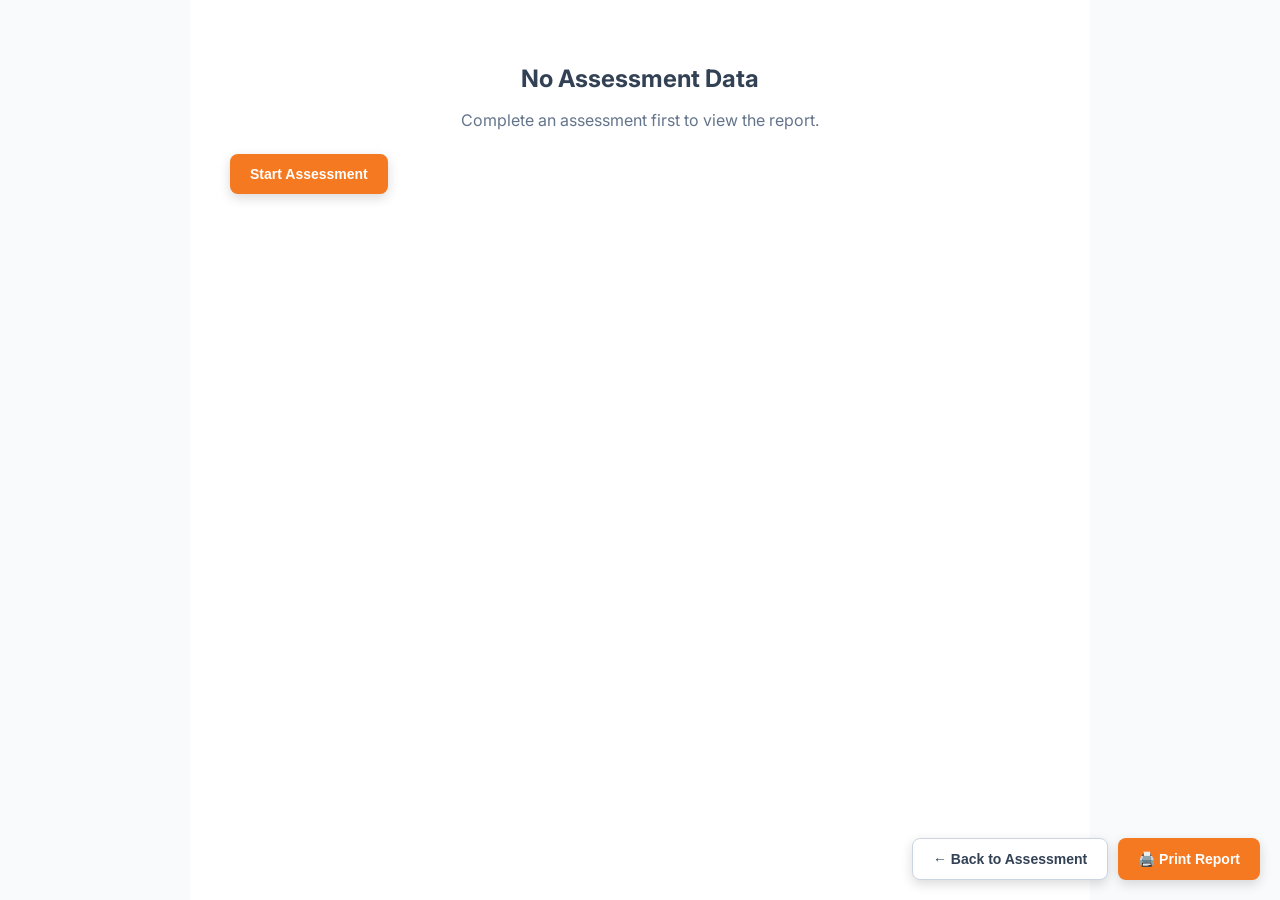
<file: report-view.html>
<!DOCTYPE html>
<html lang="en">
<head>
    <meta charset="UTF-8">
    <meta name="viewport" content="width=device-width, initial-scale=1.0">
    <title>Clinical Assessment Report — Sozo Brain Center</title>
    
    <!-- Favicon -->
    <link rel="icon" type="image/x-icon" href="assets/favicon.ico">
    
    <!-- Fonts -->
    <link href="https://fonts.googleapis.com/css2?family=Inter:wght@300;400;500;600;700&display=swap" rel="stylesheet">
    
    <style>
        :root {
            --sozo-orange: #F47920;
            --sozo-blue: #1E88E5;
            --gray-50: #f8fafc;
            --gray-100: #f1f5f9;
            --gray-200: #e2e8f0;
            --gray-300: #cbd5e1;
            --gray-500: #64748b;
            --gray-600: #475569;
            --gray-700: #334155;
            --gray-800: #1e293b;
            --gray-900: #0f172a;
        }
        
        * {
            margin: 0;
            padding: 0;
            box-sizing: border-box;
        }
        
        body {
            font-family: 'Inter', -apple-system, BlinkMacSystemFont, sans-serif;
            background: var(--gray-50);
            color: var(--gray-800);
            line-height: 1.6;
        }
        
        .report-container {
            max-width: 900px;
            margin: 0 auto;
            background: white;
            min-height: 100vh;
        }
        
        /* Header */
        .report-header {
            display: flex;
            justify-content: space-between;
            align-items: flex-start;
            padding: 30px 40px;
            border-bottom: 3px solid var(--sozo-orange);
        }
        
        .logo-section {
            display: flex;
            align-items: center;
            gap: 15px;
        }
        
        .logo-section img {
            height: 60px;
            width: auto;
        }
        
        .contact-info {
            text-align: right;
            font-size: 12px;
            color: var(--gray-600);
        }
        
        .contact-info p {
            margin: 3px 0;
        }
        
        /* Patient Info */
        .patient-info-section {
            padding: 25px 40px;
            background: var(--gray-50);
            border-bottom: 1px solid var(--gray-200);
        }
        
        .patient-grid {
            display: grid;
            grid-template-columns: repeat(3, 1fr);
            gap: 20px;
        }
        
        .patient-field {
            display: flex;
            flex-direction: column;
        }
        
        .patient-label {
            font-size: 11px;
            text-transform: uppercase;
            letter-spacing: 0.5px;
            color: var(--gray-500);
            margin-bottom: 4px;
        }
        
        .patient-value {
            font-size: 14px;
            font-weight: 600;
            color: var(--gray-800);
        }
        
        /* Section Headers */
        .section-header {
            padding: 20px 40px 10px;
            font-size: 16px;
            font-weight: 700;
            color: var(--gray-800);
            border-bottom: 2px solid var(--sozo-orange);
            margin: 20px 40px 0;
        }
        
        /* Scale Tables */
        .scale-section {
            padding: 20px 40px;
            border-bottom: 1px solid var(--gray-100);
        }
        
        .scale-title {
            font-size: 14px;
            font-weight: 700;
            color: var(--gray-800);
            margin-bottom: 10px;
            display: flex;
            align-items: center;
            gap: 10px;
        }
        
        .scale-title-bold {
            font-size: 15px;
            font-weight: 700;
            color: var(--gray-900);
            margin-bottom: 12px;
        }
        
        .scale-range {
            font-size: 11px;
            font-weight: 400;
            color: var(--gray-500);
        }
        
        .scale-table {
            width: 100%;
            border-collapse: collapse;
            margin-bottom: 10px;
            font-size: 13px;
        }
        
        .scale-table th,
        .scale-table td {
            border: 1px solid var(--gray-300);
            padding: 10px 15px;
            text-align: center;
            vertical-align: middle;
        }
        
        .scale-table th {
            background: var(--gray-100);
            font-weight: 600;
            color: var(--gray-700);
        }
        
        .scale-table th:first-child,
        .scale-table td:first-child {
            text-align: left;
            font-weight: 500;
        }
        
        .row-label {
            font-weight: 500;
            color: var(--gray-700);
            background: var(--gray-50);
            min-width: 120px;
        }
        
        .score-cell {
            font-weight: 500;
        }
        
        .score-cell.has-value {
            color: var(--gray-800);
        }
        
        .score-cell.empty {
            color: var(--gray-200);
            background: var(--gray-50);
        }
        
        .severity-label {
            font-size: 11px;
            color: var(--gray-500);
            display: block;
            margin-top: 3px;
        }
        
        /* Severity Colors */
        .severity-normal { color: #22c55e; }
        .severity-mild { color: #84cc16; }
        .severity-moderate { color: #eab308; }
        .severity-severe { color: #ef4444; }
        
        /* Simple Scale (single score) */
        .simple-scale {
            display: flex;
            align-items: center;
            gap: 15px;
            padding: 12px 0;
            border-bottom: 1px solid var(--gray-100);
        }
        
        .simple-scale:last-child {
            border-bottom: none;
        }
        
        .simple-scale-name {
            flex: 1;
            font-weight: 500;
        }
        
        .simple-scale-score {
            font-weight: 600;
            min-width: 80px;
            text-align: right;
        }
        
        .simple-scale-severity {
            min-width: 120px;
            text-align: right;
            font-size: 12px;
        }
        
        /* Footer */
        .report-footer {
            padding: 30px 40px;
            background: var(--gray-50);
            border-top: 1px solid var(--gray-200);
            margin-top: 30px;
        }
        
        .privacy-notice {
            font-size: 10px;
            color: var(--gray-500);
            line-height: 1.5;
            margin-bottom: 15px;
        }
        
        .footer-bottom {
            display: flex;
            justify-content: space-between;
            align-items: center;
            font-size: 11px;
            color: var(--gray-500);
        }
        
        /* Responsive Styles */
        @media (max-width: 768px) {
            body {
                padding: 0.5rem;
            }
            
            .report-header {
                padding: 1.5rem 1rem;
            }
            
            .report-header h1 {
                font-size: 1.25rem;
            }
            
            .report-container {
                border-radius: var(--radius);
            }
            
            .patient-info-grid {
                grid-template-columns: repeat(2, 1fr);
                gap: 0.75rem;
            }
            
            .patient-field {
                padding: 0.625rem;
            }
            
            .patient-label {
                font-size: 0.625rem;
            }
            
            .patient-value {
                font-size: 0.8125rem;
            }
            
            .section-header {
                font-size: 0.875rem;
                padding: 0.75rem 1rem;
            }
            
            .scale-section {
                padding: 1rem;
            }
            
            .scale-name {
                font-size: 1rem;
            }
            
            .score-display {
                padding: 0.75rem;
            }
            
            .action-buttons {
                flex-direction: column;
                gap: 0.5rem;
            }
            
            .action-buttons .btn {
                width: 100%;
            }
        }
        
        @media (max-width: 480px) {
            body {
                padding: 0.25rem;
            }
            
            .patient-info-grid {
                grid-template-columns: 1fr;
            }
            
            .report-header h1 {
                font-size: 1.125rem;
            }
            
            .report-subtitle {
                font-size: 0.75rem;
            }
            
            .scale-section {
                padding: 0.75rem;
            }
            
            .scale-name {
                font-size: 0.9375rem;
            }
        }
        
        /* Print Styles */
        @media print {
            body {
                background: white;
            }
            
            .report-container {
                box-shadow: none;
            }
            
            .no-print {
                display: none !important;
            }
            
            .scale-section {
                page-break-inside: avoid;
            }
        }
        
        /* Action Buttons */
        .action-bar {
            position: fixed;
            bottom: 20px;
            right: 20px;
            display: flex;
            gap: 10px;
            z-index: 100;
        }
        
        .action-btn {
            padding: 12px 20px;
            border: none;
            border-radius: 8px;
            font-size: 14px;
            font-weight: 600;
            cursor: pointer;
            display: flex;
            align-items: center;
            gap: 8px;
            box-shadow: 0 4px 12px rgba(0,0,0,0.15);
            transition: all 0.2s;
        }
        
        .action-btn:hover {
            transform: translateY(-2px);
            box-shadow: 0 6px 16px rgba(0,0,0,0.2);
        }
        
        .btn-print {
            background: var(--sozo-orange);
            color: white;
        }
        
        .btn-back {
            background: white;
            color: var(--gray-700);
            border: 1px solid var(--gray-300);
        }
        
        /* Loading */
        .loading {
            display: flex;
            justify-content: center;
            align-items: center;
            height: 300px;
            color: var(--gray-500);
        }
        
        /* No Data Message */
        .no-data {
            text-align: center;
            padding: 60px 40px;
            color: var(--gray-500);
        }
        
        .no-data h2 {
            color: var(--gray-700);
            margin-bottom: 10px;
        }
    </style>
</head>
<body>
    <div class="report-container" id="reportContainer">
        <div class="loading" id="loadingMessage">
            Loading assessment data...
        </div>
    </div>
    
    <!-- Action Buttons -->
    <div class="action-bar no-print">
        <button class="action-btn btn-back" onclick="window.location.href='index.html'">
            ← Back to Assessment
        </button>
        <button class="action-btn btn-print" onclick="window.print()">
            🖨️ Print Report
        </button>
    </div>

    <script type="module">
        // Import state manager
        import * as StateManager from './js/stateManager.js';
        
        // Initialize and render report
        document.addEventListener('DOMContentLoaded', () => {
            // Load state from localStorage (required since we're on a different page)
            StateManager.loadFromLocalStorage();
            renderReport();
        });
        
        function renderReport() {
            const container = document.getElementById('reportContainer');
            const state = StateManager.getState();
            const scores = StateManager.getAllScores();
            
            // Check if we have data
            if (!state.patient_id || Object.keys(scores).length === 0) {
                container.innerHTML = `
                    <div class="no-data">
                        <h2>No Assessment Data</h2>
                        <p>Complete an assessment first to view the report.</p>
                        <button class="action-btn btn-print" style="margin-top: 20px;" onclick="window.location.href='index.html'">
                            Start Assessment
                        </button>
                    </div>
                `;
                return;
            }
            
            // Build report HTML
            let html = `
                <!-- Header -->
                <div class="report-header">
                    <div class="logo-section">
                        <img src="assets/logo.png" alt="Sozo Brain Center">
                    </div>
                    <div class="contact-info">
                        <p><strong>SOZO Brain Center</strong></p>
                        <p>🌐 www.sozobraincenter.com</p>
                    </div>
                </div>
                
                <!-- Patient Info -->
                <div class="patient-info-section">
                    <div class="patient-grid">
                        <div class="patient-field">
                            <span class="patient-label">Patient ID</span>
                            <span class="patient-value">${state.patient_id || 'N/A'}</span>
                        </div>
                        <div class="patient-field">
                            <span class="patient-label">Patient Name</span>
                            <span class="patient-value">${state.patient_name || 'N/A'}</span>
                        </div>
                        <div class="patient-field">
                            <span class="patient-label">Assessment Date</span>
                            <span class="patient-value">${formatDate(state.session_start)}</span>
                        </div>
                        <div class="patient-field">
                            <span class="patient-label">Condition(s)</span>
                            <span class="patient-value">${getConditionLabels(state)}</span>
                        </div>
                        <div class="patient-field">
                            <span class="patient-label">Assessment Type</span>
                            <span class="patient-value">Pre/Αρχική</span>
                        </div>
                        <div class="patient-field">
                            <span class="patient-label">Report Generated</span>
                            <span class="patient-value">${formatDate(new Date().toISOString())}</span>
                        </div>
                    </div>
                </div>
                
                <!-- Assessment Results -->
                <h2 class="section-header">Assessment Results</h2>
            `;
            
            // Render each scale result
            Object.keys(scores).forEach(scaleId => {
                const score = scores[scaleId];
                html += renderScaleResult(scaleId, score);
            });
            
            // Footer
            html += `
                <div class="report-footer">
                    <p class="privacy-notice">
                        SOZO Brain Center collects and processes data according to our Privacy Notice that has been prepared 
                        in accordance with the provisions of the EU General Data Protection Regulation (GDPR) and can be found 
                        on our website. This Privacy Notice is part of our commitment to ensure that we process any individuals' 
                        personal data in accordance with the applicable laws and regulations.
                    </p>
                    <div class="footer-bottom">
                        <span>Page 1 of 1</span>
                        <span>PI_Assessment_${state.patient_id}_${new Date().toISOString().split('T')[0].replace(/-/g, '')}</span>
                    </div>
                </div>
            `;
            
            container.innerHTML = html;
        }
        
        function renderScaleResult(scaleId, score) {
            // Check if scale has subscales, domains, or components
            const hasSubscales = score.subscaleScores && Object.keys(score.subscaleScores).length > 0;
            const hasDomains = score.domainScores && Object.keys(score.domainScores).length > 0;
            const hasComponents = score.componentScores && Object.keys(score.componentScores).length > 0;
            
            if (hasDomains) {
                // COMPASS-31 style: domains as columns with numeric values
                return renderDomainScale(scaleId, score);
            } else if (hasSubscales) {
                // DASS-21 style: subscales as columns, Pre/Intra/Post as rows
                return renderSubscaleTable(scaleId, score);
            } else if (hasComponents) {
                return renderComponentScale(scaleId, score);
            } else {
                // Simple scale: inline or table based on scale type
                return renderSimpleScale(scaleId, score);
            }
        }
        
        // DASS-21 style: subscales as columns, time periods as rows
        function renderSubscaleTable(scaleId, score) {
            const items = score.subscaleScores;
            const itemsArray = Array.isArray(items) ? items : Object.values(items);
            
            let headerCells = '';
            let preCells = '';
            
            itemsArray.forEach(item => {
                const name = item.name || item.id || 'Unknown';
                const maxScore = item.maxScore || item.maxPossible || '-';
                const itemScore = item.score ?? item.weighted ?? item.raw ?? '-';
                const severity = item.severity?.label || '';
                
                headerCells += `
                    <th>
                        ${name}<br>
                        <span class="scale-range">0-${maxScore} +</span>
                    </th>
                `;
                preCells += `
                    <td class="score-cell has-value">
                        ${itemScore} points. ${severity}
                    </td>
                `;
            });
            
            return `
                <div class="scale-section">
                    <div class="scale-title-bold">${score.scaleName || scaleId}</div>
                    <table class="scale-table">
                        <thead>
                            <tr>
                                <th></th>
                                ${headerCells}
                            </tr>
                        </thead>
                        <tbody>
                            <tr>
                                <td class="row-label">Αρχική / Pre</td>
                                ${preCells}
                            </tr>
                            <tr>
                                <td class="row-label">Ενδιάμεση / Intra</td>
                                ${itemsArray.map(() => '<td class="score-cell empty"></td>').join('')}
                            </tr>
                            <tr>
                                <td class="row-label">Τελική / Post</td>
                                ${itemsArray.map(() => '<td class="score-cell empty"></td>').join('')}
                            </tr>
                        </tbody>
                    </table>
                </div>
            `;
        }
        
        // COMPASS-31 style: domains as columns with numeric values
        function renderDomainScale(scaleId, score) {
            const items = score.domainScores;
            const itemsArray = Array.isArray(items) ? items : Object.values(items);
            
            let headerCells = '';
            let preCells = '';
            
            itemsArray.forEach(item => {
                const name = item.name || item.id || 'Unknown';
                const itemScore = item.score ?? item.weighted ?? item.raw ?? 0;
                
                headerCells += `<th>${name}</th>`;
                preCells += `<td class="score-cell has-value">${itemScore}</td>`;
            });
            
            return `
                <div class="scale-section">
                    <div class="scale-title-bold">${score.scaleName || scaleId}</div>
                    <table class="scale-table">
                        <thead>
                            <tr>
                                <th></th>
                                ${headerCells}
                            </tr>
                        </thead>
                        <tbody>
                            <tr>
                                <td class="row-label">Pre/Αρχική</td>
                                ${preCells}
                            </tr>
                            <tr>
                                <td class="row-label">Intra/Ενδιάμεση</td>
                                ${itemsArray.map(() => '<td class="score-cell empty"></td>').join('')}
                            </tr>
                            <tr>
                                <td class="row-label">Post/Τελική</td>
                                ${itemsArray.map(() => '<td class="score-cell empty"></td>').join('')}
                            </tr>
                        </tbody>
                    </table>
                </div>
            `;
        }
        
        // Component scales (like EQ-5D)
        function renderComponentScale(scaleId, score) {
            const items = score.componentScores;
            const itemsArray = Array.isArray(items) ? items : Object.values(items);
            
            let headerCells = '';
            let preCells = '';
            
            itemsArray.forEach(item => {
                const name = item.name || item.id || 'Unknown';
                const itemScore = item.score ?? item.weighted ?? item.raw ?? '-';
                
                headerCells += `<th>${name}</th>`;
                preCells += `<td class="score-cell has-value">${itemScore}</td>`;
            });
            
            return `
                <div class="scale-section">
                    <div class="scale-title-bold">${score.scaleName || scaleId}</div>
                    <table class="scale-table">
                        <thead>
                            <tr>
                                <th></th>
                                ${headerCells}
                            </tr>
                        </thead>
                        <tbody>
                            <tr>
                                <td class="row-label">Pre/Αρχική</td>
                                ${preCells}
                            </tr>
                            <tr>
                                <td class="row-label">Intra/Ενδιάμεση</td>
                                ${itemsArray.map(() => '<td class="score-cell empty"></td>').join('')}
                            </tr>
                            <tr>
                                <td class="row-label">Post/Τελική</td>
                                ${itemsArray.map(() => '<td class="score-cell empty"></td>').join('')}
                            </tr>
                        </tbody>
                    </table>
                </div>
            `;
        }
        
        // Simple scale: Pre/Intra/Post as columns OR inline format
        function renderSimpleScale(scaleId, score) {
            const severityLabel = score.severity?.label || '';
            const maxScore = score.maxPossible || '-';
            
            // Table format with Pre/Intra/Post columns
            return `
                <div class="scale-section">
                    <div class="scale-title-bold">${score.scaleName || scaleId}</div>
                    <table class="scale-table">
                        <thead>
                            <tr>
                                <th>
                                    Αρχική / Pre<br>
                                    <span class="scale-range">0-${maxScore}</span>
                                </th>
                                <th>
                                    Ενδιάμεση / Intra<br>
                                    <span class="scale-range">0-${maxScore}</span>
                                </th>
                                <th>
                                    Τελική / Post<br>
                                    <span class="scale-range">0-${maxScore}</span>
                                </th>
                            </tr>
                        </thead>
                        <tbody>
                            <tr>
                                <td class="score-cell has-value">${score.total} points. ${severityLabel}</td>
                                <td class="score-cell empty"></td>
                                <td class="score-cell empty"></td>
                            </tr>
                        </tbody>
                    </table>
                </div>
            `;
        }
        
        function getSeverityClass(level) {
            if (!level) return '';
            if (level === 'minimal' || level === 'normal') return 'severity-normal';
            if (level === 'mild') return 'severity-mild';
            if (level === 'moderate' || level === 'moderately-severe') return 'severity-moderate';
            if (level === 'severe' || level === 'extreme') return 'severity-severe';
            return '';
        }
        
        function getConditionLabels(state) {
            // Get all condition labels from conditions array
            if (state.conditions && state.conditions.length > 0) {
                return state.conditions.map(c => c.label).join(' + ');
            }
            // Fallback to single condition label
            return state.conditionLabel || state.condition || 'N/A';
        }
        
        function formatDate(dateString) {
            if (!dateString) return 'N/A';
            const date = new Date(dateString);
            return date.toLocaleDateString('en-GB', {
                day: '2-digit',
                month: '2-digit',
                year: 'numeric'
            });
        }
    </script>
</body>
</html>
</file>
